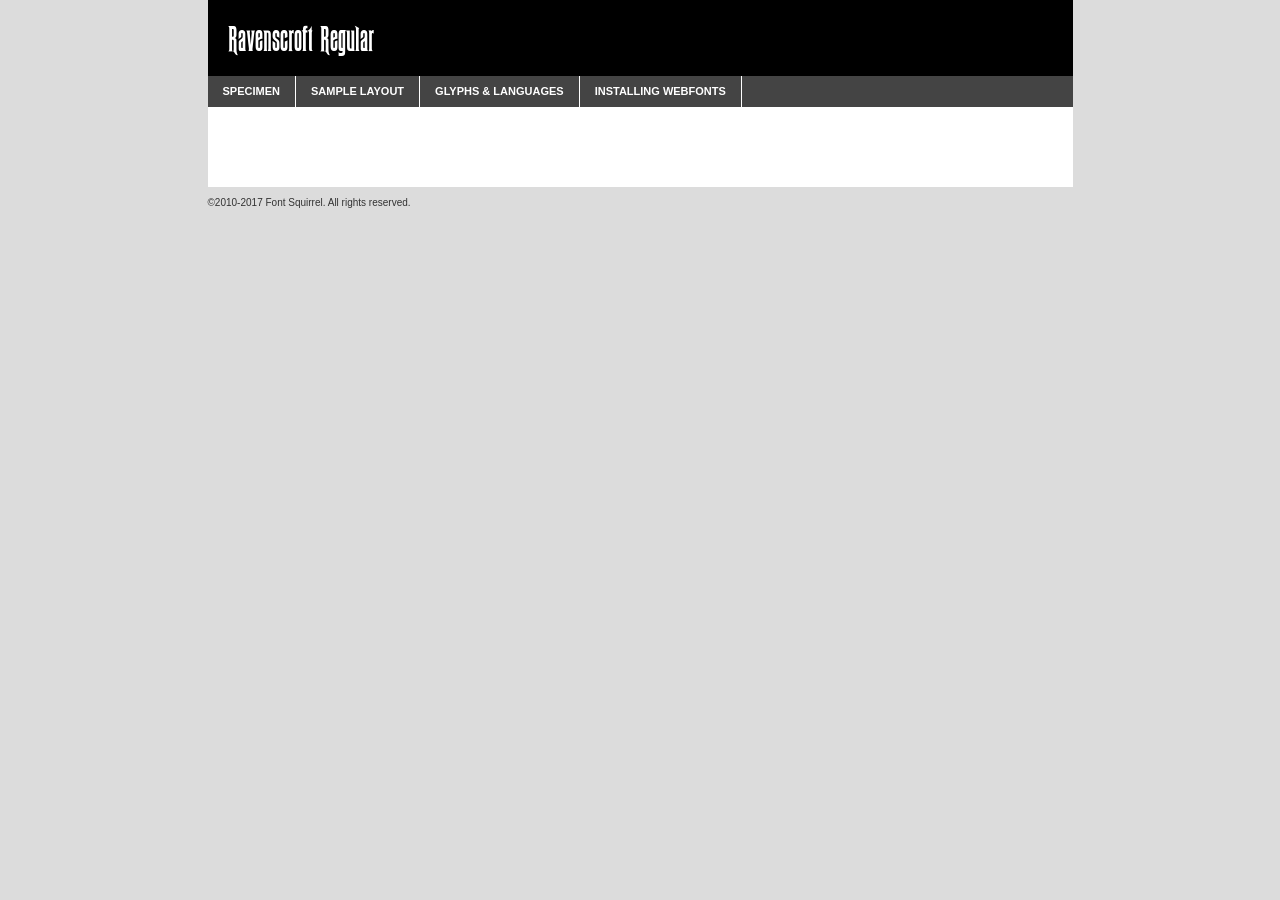
<file: assets/css/fonts/ravenscroft-demo.html>
<!DOCTYPE html PUBLIC "-//W3C//DTD XHTML 1.0 Transitional//EN"
	"http://www.w3.org/TR/xhtml1/DTD/xhtml1-transitional.dtd">

<html xmlns="http://www.w3.org/1999/xhtml" xml:lang="en" lang="en">
<head>
	<meta http-equiv="Content-Type" content="text/html; charset=utf-8" />
	<script src="http://ajax.googleapis.com/ajax/libs/jquery/1.7.2/jquery.min.js" type="text/javascript" charset="utf-8"></script>
	<script type="text/javascript">
	(function($){$.fn.easyTabs=function(option){var param=jQuery.extend({fadeSpeed:"fast",defaultContent:1,activeClass:'active'},option);$(this).each(function(){var thisId="#"+this.id;if(param.defaultContent==''){param.defaultContent=1;}
	if(typeof param.defaultContent=="number")
	{var defaultTab=$(thisId+" .tabs li:eq("+(param.defaultContent-1)+") a").attr('href').substr(1);}else{var defaultTab=param.defaultContent;}
	$(thisId+" .tabs li a").each(function(){var tabToHide=$(this).attr('href').substr(1);$("#"+tabToHide).addClass('easytabs-tab-content');});hideAll();changeContent(defaultTab);function hideAll(){$(thisId+" .easytabs-tab-content").hide();}
	function changeContent(tabId){hideAll();$(thisId+" .tabs li").removeClass(param.activeClass);$(thisId+" .tabs li a[href=#"+tabId+"]").closest('li').addClass(param.activeClass);if(param.fadeSpeed!="none")
	{$(thisId+" #"+tabId).fadeIn(param.fadeSpeed);}else{$(thisId+" #"+tabId).show();}}
	$(thisId+" .tabs li").click(function(){var tabId=$(this).find('a').attr('href').substr(1);changeContent(tabId);return false;});});}})(jQuery);
	</script>
	<link rel="stylesheet" href="specimen_files/specimen_stylesheet.css" type="text/css" charset="utf-8" />
	<link rel="stylesheet" href="stylesheet.css" type="text/css" charset="utf-8" />

	<style type="text/css">
					body{
				font-family: 'ravenscroftregular';
							}
		</style>

	<title>Ravenscroft Regular Specimen</title>
	
	
	<script type="text/javascript" charset="utf-8">
		$(document).ready(function() {
			$('#container').easyTabs({defaultContent:1});
		});
	</script>
</head>

<body>
<div id="container">
	<div id="header">
		Ravenscroft Regular	</div>
	<ul class="tabs">
		<li><a href="#specimen">Specimen</a></li>
		<li><a href="#layout">Sample Layout</a></li>
				<li><a href="#glyphs">Glyphs &amp; Languages</a></li>
		<li><a href="#installing">Installing Webfonts</a></li>
		
	</ul>
	
	<div id="main_content">

		
			<div id="specimen">
		
				<div class="section">
					<div class="grid12 firstcol">
						<div class="huge">AaBb</div>
					</div>
				</div>
		
				<div class="section">
					<div class="glyph_range">A&#x200B;B&#x200b;C&#x200b;D&#x200b;E&#x200b;F&#x200b;G&#x200b;H&#x200b;I&#x200b;J&#x200b;K&#x200b;L&#x200b;M&#x200b;N&#x200b;O&#x200b;P&#x200b;Q&#x200b;R&#x200b;S&#x200b;T&#x200b;U&#x200b;V&#x200b;W&#x200b;X&#x200b;Y&#x200b;Z&#x200b;a&#x200b;b&#x200b;c&#x200b;d&#x200b;e&#x200b;f&#x200b;g&#x200b;h&#x200b;i&#x200b;j&#x200b;k&#x200b;l&#x200b;m&#x200b;n&#x200b;o&#x200b;p&#x200b;q&#x200b;r&#x200b;s&#x200b;t&#x200b;u&#x200b;v&#x200b;w&#x200b;x&#x200b;y&#x200b;z&#x200b;1&#x200b;2&#x200b;3&#x200b;4&#x200b;5&#x200b;6&#x200b;7&#x200b;8&#x200b;9&#x200b;0&#x200b;&amp;&#x200b;.&#x200b;,&#x200b;?&#x200b;!&#x200b;&#64;&#x200b;(&#x200b;)&#x200b;#&#x200b;$&#x200b;%&#x200b;*&#x200b;+&#x200b;-&#x200b;=&#x200b;:&#x200b;;</div>
				</div>
				<div class="section">
					<div class="grid12 firstcol">
						<table class="sample_table">
							<tr><td>10</td><td class="size10">abcdefghijklmnopqrstuvwxyzABCDEFGHIJKLMNOPQRSTUVWXYZ0123456789abcdefghijklmnopqrstuvwxyzABCDEFGHIJKLMNOPQRSTUVWXYZ0123456789abcdefghijklmnopqrstuvwxyzABCDEFGHIJKLMNOPQRSTUVWXYZ</td></tr>
							<tr><td>11</td><td class="size11">abcdefghijklmnopqrstuvwxyzABCDEFGHIJKLMNOPQRSTUVWXYZ0123456789abcdefghijklmnopqrstuvwxyzABCDEFGHIJKLMNOPQRSTUVWXYZ0123456789abcdefghijklmnopqrstuvwxyzABCDEFGHIJKLMNOPQRSTUVWXYZ</td></tr>
							<tr><td>12</td><td class="size12">abcdefghijklmnopqrstuvwxyzABCDEFGHIJKLMNOPQRSTUVWXYZ0123456789abcdefghijklmnopqrstuvwxyzABCDEFGHIJKLMNOPQRSTUVWXYZ0123456789abcdefghijklmnopqrstuvwxyzABCDEFGHIJKLMNOPQRSTUVWXYZ</td></tr>
							<tr><td>13</td><td class="size13">abcdefghijklmnopqrstuvwxyzABCDEFGHIJKLMNOPQRSTUVWXYZ0123456789abcdefghijklmnopqrstuvwxyzABCDEFGHIJKLMNOPQRSTUVWXYZ0123456789abcdefghijklmnopqrstuvwxyzABCDEFGHIJKLMNOPQRSTUVWXYZ</td></tr>
							<tr><td>14</td><td class="size14">abcdefghijklmnopqrstuvwxyzABCDEFGHIJKLMNOPQRSTUVWXYZ0123456789abcdefghijklmnopqrstuvwxyzABCDEFGHIJKLMNOPQRSTUVWXYZ0123456789abcdefghijklmnopqrstuvwxyzABCDEFGHIJKLMNOPQRSTUVWXYZ</td></tr>
							<tr><td>16</td><td class="size16">abcdefghijklmnopqrstuvwxyzABCDEFGHIJKLMNOPQRSTUVWXYZ0123456789abcdefghijklmnopqrstuvwxyzABCDEFGHIJKLMNOPQRSTUVWXYZ</td></tr>
							<tr><td>18</td><td class="size18">abcdefghijklmnopqrstuvwxyzABCDEFGHIJKLMNOPQRSTUVWXYZ0123456789abcdefghijklmnopqrstuvwxyzABCDEFGHIJKLMNOPQRSTUVWXYZ</td></tr>
							<tr><td>20</td><td class="size20">abcdefghijklmnopqrstuvwxyzABCDEFGHIJKLMNOPQRSTUVWXYZ0123456789abcdefghijklmnopqrstuvwxyzABCDEFGHIJKLMNOPQRSTUVWXYZ</td></tr>
							<tr><td>24</td><td class="size24">abcdefghijklmnopqrstuvwxyzABCDEFGHIJKLMNOPQRSTUVWXYZ0123456789abcdefghijklmnopqrstuvwxyzABCDEFGHIJKLMNOPQRSTUVWXYZ</td></tr>
							<tr><td>30</td><td class="size30">abcdefghijklmnopqrstuvwxyzABCDEFGHIJKLMNOPQRSTUVWXYZ0123456789abcdefghijklmnopqrstuvwxyzABCDEFGHIJKLMNOPQRSTUVWXYZ</td></tr>
							<tr><td>36</td><td class="size36">abcdefghijklmnopqrstuvwxyzABCDEFGHIJKLMNOPQRSTUVWXYZ0123456789abcdefghijklmnopqrstuvwxyzABCDEFGHIJKLMNOPQRSTUVWXYZ</td></tr>
							<tr><td>48</td><td class="size48">abcdefghijklmnopqrstuvwxyzABCDEFGHIJKLMNOPQRSTUVWXYZ0123456789abcdefghijklmnopqrstuvwxyzABCDEFGHIJKLMNOPQRSTUVWXYZ</td></tr>
							<tr><td>60</td><td class="size60">abcdefghijklmnopqrstuvwxyzABCDEFGHIJKLMNOPQRSTUVWXYZ0123456789abcdefghijklmnopqrstuvwxyzABCDEFGHIJKLMNOPQRSTUVWXYZ</td></tr>
							<tr><td>72</td><td class="size72">abcdefghijklmnopqrstuvwxyzABCDEFGHIJKLMNOPQRSTUVWXYZ0123456789abcdefghijklmnopqrstuvwxyzABCDEFGHIJKLMNOPQRSTUVWXYZ</td></tr>
							<tr><td>90</td><td class="size90">abcdefghijklmnopqrstuvwxyzABCDEFGHIJKLMNOPQRSTUVWXYZ0123456789abcdefghijklmnopqrstuvwxyzABCDEFGHIJKLMNOPQRSTUVWXYZ</td></tr>
						</table>
				
					</div>
			
				</div>
		
		
		
								<div class="section" id="bodycomparison">


										<div id="xheight">
				<div class="fontbody">&#x25FC;&#x25FC;&#x25FC;&#x25FC;&#x25FC;&#x25FC;&#x25FC;&#x25FC;&#x25FC;&#x25FC;&#x25FC;&#x25FC;&#x25FC;&#x25FC;&#x25FC;&#x25FC;&#x25FC;&#x25FC;&#x25FC;&#x25FC;&#x25FC;&#x25FC;&#x25FC;&#x25FC;&#x25FC;&#x25FC;&#x25FC;&#x25FC;&#x25FC;&#x25FC;&#x25FC;&#x25FC;&#x25FC;&#x25FC;&#x25FC;&#x25FC;&#x25FC;&#x25FC;&#x25FC;&#x25FC;&#x25FC;&#x25FC;&#x25FC;&#x25FC;&#x25FC;&#x25FC;&#x25FC;&#x25FC;&#x25FC;&#x25FC;&#x25FC;&#x25FC;&#x25FC;&#x25FC;&#x25FC;&#x25FC;&#x25FC;&#x25FC;&#x25FC;&#x25FC;&#x25FC;&#x25FC;&#x25FC;&#x25FC;&#x25FC;&#x25FC;&#x25FC;&#x25FC;&#x25FC;&#x25FC;&#x25FC;&#x25FC;&#x25FC;&#x25FC;&#x25FC;&#x25FC;&#x25FC;&#x25FC;&#x25FC;&#x25FC;&#x25FC;&#x25FC;&#x25FC;&#x25FC;&#x25FC;&#x25FC;&#x25FC;&#x25FC;&#x25FC;&#x25FC;&#x25FC;&#x25FC;&#x25FC;&#x25FC;&#x25FC;&#x25FC;&#x25FC;&#x25FC;&#x25FC;body</div><div class="arialbody">body</div><div class="verdanabody">body</div><div class="georgiabody">body</div></div>
										<div class="fontbody" style="z-index:1">
											body<span>Ravenscroft Regular</span>
										</div>
										<div class="arialbody" style="z-index:1">
											body<span>Arial</span>
										</div>
										<div class="verdanabody" style="z-index:1">
											body<span>Verdana</span>
										</div>
										<div class="georgiabody" style="z-index:1">
											body<span>Georgia</span>
										</div>



								</div>
		
		
				<div class="section psample psample_row1" id="">
					
					<div class="grid2 firstcol">
						<p class="size10"><span>10.</span>Aenean lacinia bibendum nulla sed consectetur. Fusce dapibus, tellus ac cursus commodo, tortor mauris condimentum nibh, ut fermentum massa justo sit amet risus. Nullam id dolor id nibh ultricies vehicula ut id elit. Cum sociis natoque penatibus et magnis dis parturient montes, nascetur ridiculus mus. Nulla vitae elit libero, a pharetra augue.</p>
			
					</div>
					<div class="grid3">
						<p class="size11"><span>11.</span>Aenean lacinia bibendum nulla sed consectetur. Fusce dapibus, tellus ac cursus commodo, tortor mauris condimentum nibh, ut fermentum massa justo sit amet risus. Nullam id dolor id nibh ultricies vehicula ut id elit. Cum sociis natoque penatibus et magnis dis parturient montes, nascetur ridiculus mus. Nulla vitae elit libero, a pharetra augue.</p>
			
					</div>
					<div class="grid3">
						<p class="size12"><span>12.</span>Aenean lacinia bibendum nulla sed consectetur. Fusce dapibus, tellus ac cursus commodo, tortor mauris condimentum nibh, ut fermentum massa justo sit amet risus. Nullam id dolor id nibh ultricies vehicula ut id elit. Cum sociis natoque penatibus et magnis dis parturient montes, nascetur ridiculus mus. Nulla vitae elit libero, a pharetra augue.</p>
			
					</div>
					<div class="grid4">
						<p class="size13"><span>13.</span>Aenean lacinia bibendum nulla sed consectetur. Fusce dapibus, tellus ac cursus commodo, tortor mauris condimentum nibh, ut fermentum massa justo sit amet risus. Nullam id dolor id nibh ultricies vehicula ut id elit. Cum sociis natoque penatibus et magnis dis parturient montes, nascetur ridiculus mus. Nulla vitae elit libero, a pharetra augue.</p>
			
					</div>
					<div class="white_blend"></div>
					
				</div>
				<div class="section psample psample_row2" id="">
					<div class="grid3 firstcol">
						<p class="size14"><span>14.</span>Aenean lacinia bibendum nulla sed consectetur. Fusce dapibus, tellus ac cursus commodo, tortor mauris condimentum nibh, ut fermentum massa justo sit amet risus. Nullam id dolor id nibh ultricies vehicula ut id elit. Cum sociis natoque penatibus et magnis dis parturient montes, nascetur ridiculus mus. Nulla vitae elit libero, a pharetra augue.</p>
			
					</div>
					<div class="grid4">
						<p class="size16"><span>16.</span>Aenean lacinia bibendum nulla sed consectetur. Fusce dapibus, tellus ac cursus commodo, tortor mauris condimentum nibh, ut fermentum massa justo sit amet risus. Nullam id dolor id nibh ultricies vehicula ut id elit. Cum sociis natoque penatibus et magnis dis parturient montes, nascetur ridiculus mus. Nulla vitae elit libero, a pharetra augue.</p>
			
					</div>
					<div class="grid5">
						<p class="size18"><span>18.</span>Aenean lacinia bibendum nulla sed consectetur. Fusce dapibus, tellus ac cursus commodo, tortor mauris condimentum nibh, ut fermentum massa justo sit amet risus. Nullam id dolor id nibh ultricies vehicula ut id elit. Cum sociis natoque penatibus et magnis dis parturient montes, nascetur ridiculus mus. Nulla vitae elit libero, a pharetra augue.</p>
			
					</div>

					<div class="white_blend"></div>

				</div>
				
				<div class="section psample psample_row3" id="">
					<div class="grid5 firstcol">
						<p class="size20"><span>20.</span>Aenean lacinia bibendum nulla sed consectetur. Fusce dapibus, tellus ac cursus commodo, tortor mauris condimentum nibh, ut fermentum massa justo sit amet risus. Nullam id dolor id nibh ultricies vehicula ut id elit. Cum sociis natoque penatibus et magnis dis parturient montes, nascetur ridiculus mus. Nulla vitae elit libero, a pharetra augue.</p>
					</div>
					<div class="grid7">
						<p class="size24"><span>24.</span>Aenean lacinia bibendum nulla sed consectetur. Fusce dapibus, tellus ac cursus commodo, tortor mauris condimentum nibh, ut fermentum massa justo sit amet risus. Nullam id dolor id nibh ultricies vehicula ut id elit. Cum sociis natoque penatibus et magnis dis parturient montes, nascetur ridiculus mus. Nulla vitae elit libero, a pharetra augue.</p>
					</div>
					
					<div class="white_blend"></div>
					
				</div>
				
				<div class="section psample psample_row4" id="">
					<div class="grid12 firstcol">
						<p class="size30"><span>30.</span>Aenean lacinia bibendum nulla sed consectetur. Fusce dapibus, tellus ac cursus commodo, tortor mauris condimentum nibh, ut fermentum massa justo sit amet risus. Nullam id dolor id nibh ultricies vehicula ut id elit. Cum sociis natoque penatibus et magnis dis parturient montes, nascetur ridiculus mus. Nulla vitae elit libero, a pharetra augue.</p>
					</div>
					<div class="white_blend"></div>
					
				</div>
				
				
				
				<div class="section psample psample_row1 fullreverse">
					<div class="grid2 firstcol">
						<p class="size10"><span>10.</span>Aenean lacinia bibendum nulla sed consectetur. Fusce dapibus, tellus ac cursus commodo, tortor mauris condimentum nibh, ut fermentum massa justo sit amet risus. Nullam id dolor id nibh ultricies vehicula ut id elit. Cum sociis natoque penatibus et magnis dis parturient montes, nascetur ridiculus mus. Nulla vitae elit libero, a pharetra augue.</p>
			
					</div>
					<div class="grid3">
						<p class="size11"><span>11.</span>Aenean lacinia bibendum nulla sed consectetur. Fusce dapibus, tellus ac cursus commodo, tortor mauris condimentum nibh, ut fermentum massa justo sit amet risus. Nullam id dolor id nibh ultricies vehicula ut id elit. Cum sociis natoque penatibus et magnis dis parturient montes, nascetur ridiculus mus. Nulla vitae elit libero, a pharetra augue.</p>
			
					</div>
					<div class="grid3">
						<p class="size12"><span>12.</span>Aenean lacinia bibendum nulla sed consectetur. Fusce dapibus, tellus ac cursus commodo, tortor mauris condimentum nibh, ut fermentum massa justo sit amet risus. Nullam id dolor id nibh ultricies vehicula ut id elit. Cum sociis natoque penatibus et magnis dis parturient montes, nascetur ridiculus mus. Nulla vitae elit libero, a pharetra augue.</p>
			
					</div>
					<div class="grid4">
						<p class="size13"><span>13.</span>Aenean lacinia bibendum nulla sed consectetur. Fusce dapibus, tellus ac cursus commodo, tortor mauris condimentum nibh, ut fermentum massa justo sit amet risus. Nullam id dolor id nibh ultricies vehicula ut id elit. Cum sociis natoque penatibus et magnis dis parturient montes, nascetur ridiculus mus. Nulla vitae elit libero, a pharetra augue.</p>
			
					</div>
					<div class="black_blend"></div>
					
				</div>
				
				<div class="section psample psample_row2 fullreverse">
					<div class="grid3 firstcol">
						<p class="size14"><span>14.</span>Aenean lacinia bibendum nulla sed consectetur. Fusce dapibus, tellus ac cursus commodo, tortor mauris condimentum nibh, ut fermentum massa justo sit amet risus. Nullam id dolor id nibh ultricies vehicula ut id elit. Cum sociis natoque penatibus et magnis dis parturient montes, nascetur ridiculus mus. Nulla vitae elit libero, a pharetra augue.</p>
			
					</div>
					<div class="grid4">
						<p class="size16"><span>16.</span>Aenean lacinia bibendum nulla sed consectetur. Fusce dapibus, tellus ac cursus commodo, tortor mauris condimentum nibh, ut fermentum massa justo sit amet risus. Nullam id dolor id nibh ultricies vehicula ut id elit. Cum sociis natoque penatibus et magnis dis parturient montes, nascetur ridiculus mus. Nulla vitae elit libero, a pharetra augue.</p>
			
					</div>
					<div class="grid5">
						<p class="size18"><span>18.</span>Aenean lacinia bibendum nulla sed consectetur. Fusce dapibus, tellus ac cursus commodo, tortor mauris condimentum nibh, ut fermentum massa justo sit amet risus. Nullam id dolor id nibh ultricies vehicula ut id elit. Cum sociis natoque penatibus et magnis dis parturient montes, nascetur ridiculus mus. Nulla vitae elit libero, a pharetra augue.</p>
			
					</div>
					<div class="black_blend"></div>

				</div>
				
				<div class="section psample fullreverse psample_row3" id="">
					<div class="grid5 firstcol">
						<p class="size20"><span>20.</span>Aenean lacinia bibendum nulla sed consectetur. Fusce dapibus, tellus ac cursus commodo, tortor mauris condimentum nibh, ut fermentum massa justo sit amet risus. Nullam id dolor id nibh ultricies vehicula ut id elit. Cum sociis natoque penatibus et magnis dis parturient montes, nascetur ridiculus mus. Nulla vitae elit libero, a pharetra augue.</p>
					</div>
					<div class="grid7">
						<p class="size24"><span>24.</span>Aenean lacinia bibendum nulla sed consectetur. Fusce dapibus, tellus ac cursus commodo, tortor mauris condimentum nibh, ut fermentum massa justo sit amet risus. Nullam id dolor id nibh ultricies vehicula ut id elit. Cum sociis natoque penatibus et magnis dis parturient montes, nascetur ridiculus mus. Nulla vitae elit libero, a pharetra augue.</p>
					</div>
					
					<div class="black_blend"></div>
					
				</div>
				
				<div class="section psample fullreverse psample_row4" id="" style="border-bottom: 20px #000 solid;">
					<div class="grid12 firstcol">
						<p class="size30"><span>30.</span>Aenean lacinia bibendum nulla sed consectetur. Fusce dapibus, tellus ac cursus commodo, tortor mauris condimentum nibh, ut fermentum massa justo sit amet risus. Nullam id dolor id nibh ultricies vehicula ut id elit. Cum sociis natoque penatibus et magnis dis parturient montes, nascetur ridiculus mus. Nulla vitae elit libero, a pharetra augue.</p>
					</div>
					<div class="black_blend"></div>
					
				</div>
				
				
				
				
			</div>
			
			<div id="layout">
				
				<div class="section">
					
					<div class="grid12 firstcol">
						<h1>Lorem Ipsum Dolor</h1>
						<h2>Etiam porta sem malesuada magna mollis euismod</h2>
						
						<p class="byline">By <a href="#link">Aenean Lacinia</a></p>
					</div>
				</div>
				<div class="section">
					<div class="grid8 firstcol">
						<p class="large">Donec sed odio dui. Morbi leo risus, porta ac consectetur ac, vestibulum at eros. Fusce dapibus, tellus ac cursus commodo, tortor mauris condimentum nibh, ut fermentum massa justo sit amet risus. </p>

						
						<h3>Pellentesque ornare sem</h3>

						<p>Maecenas sed diam eget risus varius blandit sit amet non magna. Maecenas faucibus mollis interdum. Donec ullamcorper nulla non metus auctor fringilla. Nullam id dolor id nibh ultricies vehicula ut id elit. Nullam id dolor id nibh ultricies vehicula ut id elit. </p>

						<p>Aenean eu leo quam. Pellentesque ornare sem lacinia quam venenatis vestibulum. Lorem ipsum dolor sit amet, consectetur adipiscing elit. Cum sociis natoque penatibus et magnis dis parturient montes, nascetur ridiculus mus. </p>

						<p>Nulla vitae elit libero, a pharetra augue. Praesent commodo cursus magna, vel scelerisque nisl consectetur et. Aenean lacinia bibendum nulla sed consectetur. </p>

						<p>Nullam quis risus eget urna mollis ornare vel eu leo. Nullam quis risus eget urna mollis ornare vel eu leo. Maecenas sed diam eget risus varius blandit sit amet non magna. Donec ullamcorper nulla non metus auctor fringilla. </p>

						<h3>Cras mattis consectetur</h3>

						<p>Aenean eu leo quam. Pellentesque ornare sem lacinia quam venenatis vestibulum. Aenean lacinia bibendum nulla sed consectetur. Integer posuere erat a ante venenatis dapibus posuere velit aliquet. Cras mattis consectetur purus sit amet fermentum. </p>

						<p>Nullam id dolor id nibh ultricies vehicula ut id elit. Nullam quis risus eget urna mollis ornare vel eu leo. Cras mattis consectetur purus sit amet fermentum.</p>
					</div>
					
					<div class="grid4 sidebar">
						
						<div class="box reverse">
							<p class="last">Nullam quis risus eget urna mollis ornare vel eu leo. Donec ullamcorper nulla non metus auctor fringilla. Cras mattis consectetur purus sit amet fermentum. Sed posuere consectetur est at lobortis. Lorem ipsum dolor sit amet, consectetur adipiscing elit. </p>
						</div>
						
						<p class="caption">Maecenas sed diam eget risus varius.</p>

						<p>Vestibulum id ligula porta felis euismod semper. Integer posuere erat a ante venenatis dapibus posuere velit aliquet. Vestibulum id ligula porta felis euismod semper. Sed posuere consectetur est at lobortis. Maecenas sed diam eget risus varius blandit sit amet non magna. Fusce dapibus, tellus ac cursus commodo, tortor mauris condimentum nibh, ut fermentum massa justo sit amet risus. </p>

					

						<p>Duis mollis, est non commodo luctus, nisi erat porttitor ligula, eget lacinia odio sem nec elit. Aenean lacinia bibendum nulla sed consectetur. Vivamus sagittis lacus vel augue laoreet rutrum faucibus dolor auctor. Aenean lacinia bibendum nulla sed consectetur. Nullam quis risus eget urna mollis ornare vel eu leo. </p>

						<p>Praesent commodo cursus magna, vel scelerisque nisl consectetur et. Donec ullamcorper nulla non metus auctor fringilla. Maecenas faucibus mollis interdum. Fusce dapibus, tellus ac cursus commodo, tortor mauris condimentum nibh, ut fermentum massa justo sit amet risus. </p>

					</div>
				</div>
				
			</div>


			



		<div id="glyphs">
			<div class="section">
				<div class="grid12 firstcol">
			
				<h1>Language Support</h1>
				<p>The subset of Ravenscroft Regular in this kit supports the following languages:<br />
			
					Albanian, Basque, Breton, Chamorro, Danish, Dutch, English, Finnish, French, Frisian, Galician, Italian, Malagasy, Norwegian, Portuguese, Spanish, Swedish, Alsatian, Aragonese, Arapaho, Arrernte, Asturian, Aymara, Bislama, Cebuano, Corsican, Fijian, French_creole, Genoese, Gilbertese, Greenlandic, Haitian_creole, Hiligaynon, Hmong, Hopi, Ibanag, Iloko_ilokano, Indonesian, Interglossa_glosa, Interlingua, Irish_gaelic, Jerriais, Lojban, Lombard, Luxembourgeois, Manx, Mohawk, Norfolk_pitcairnese, Occitan, Oromo, Pangasinan, Papiamento, Piedmontese, Potawatomi, Rhaeto-romance, Romansh, Rotokas, Sami_lule, Samoan, Sardinian, Scots_gaelic, Seychelles_creole, Shona, Sicilian, Somali, Southern_ndebele, Swahili, Swati_swazi, Tagalog_filipino_pilipino, Tetum, Tok_pisin, Uyghur_latinized, Volapuk, Walloon, Warlpiri, Xhosa, Yapese, Zulu, Latinbasic, Ubasic, Demo				</p>
				<h1>Glyph Chart</h1>
				<p>The subset of Ravenscroft Regular in this kit includes all the glyphs listed below. Unicode entities are included above each glyph to help you insert individual characters into your layout.</p>
				<div id="glyph_chart">
			
																				 <div><p>&amp;#13;</p>&#13;</div>
																				 <div><p>&amp;#32;</p>&#32;</div>
																				 <div><p>&amp;#33;</p>&#33;</div>
																				 <div><p>&amp;#34;</p>&#34;</div>
																				 <div><p>&amp;#35;</p>&#35;</div>
																				 <div><p>&amp;#36;</p>&#36;</div>
																				 <div><p>&amp;#37;</p>&#37;</div>
																				 <div><p>&amp;#38;</p>&#38;</div>
																				 <div><p>&amp;#39;</p>&#39;</div>
																				 <div><p>&amp;#40;</p>&#40;</div>
																				 <div><p>&amp;#41;</p>&#41;</div>
																				 <div><p>&amp;#42;</p>&#42;</div>
																				 <div><p>&amp;#43;</p>&#43;</div>
																				 <div><p>&amp;#44;</p>&#44;</div>
																				 <div><p>&amp;#45;</p>&#45;</div>
																				 <div><p>&amp;#46;</p>&#46;</div>
																				 <div><p>&amp;#47;</p>&#47;</div>
																				 <div><p>&amp;#48;</p>&#48;</div>
																				 <div><p>&amp;#49;</p>&#49;</div>
																				 <div><p>&amp;#50;</p>&#50;</div>
																				 <div><p>&amp;#51;</p>&#51;</div>
																				 <div><p>&amp;#52;</p>&#52;</div>
																				 <div><p>&amp;#53;</p>&#53;</div>
																				 <div><p>&amp;#54;</p>&#54;</div>
																				 <div><p>&amp;#55;</p>&#55;</div>
																				 <div><p>&amp;#56;</p>&#56;</div>
																				 <div><p>&amp;#57;</p>&#57;</div>
																				 <div><p>&amp;#58;</p>&#58;</div>
																				 <div><p>&amp;#59;</p>&#59;</div>
																				 <div><p>&amp;#60;</p>&#60;</div>
																				 <div><p>&amp;#61;</p>&#61;</div>
																				 <div><p>&amp;#62;</p>&#62;</div>
																				 <div><p>&amp;#63;</p>&#63;</div>
																				 <div><p>&amp;#64;</p>&#64;</div>
																				 <div><p>&amp;#65;</p>&#65;</div>
																				 <div><p>&amp;#66;</p>&#66;</div>
																				 <div><p>&amp;#67;</p>&#67;</div>
																				 <div><p>&amp;#68;</p>&#68;</div>
																				 <div><p>&amp;#69;</p>&#69;</div>
																				 <div><p>&amp;#70;</p>&#70;</div>
																				 <div><p>&amp;#71;</p>&#71;</div>
																				 <div><p>&amp;#72;</p>&#72;</div>
																				 <div><p>&amp;#73;</p>&#73;</div>
																				 <div><p>&amp;#74;</p>&#74;</div>
																				 <div><p>&amp;#75;</p>&#75;</div>
																				 <div><p>&amp;#76;</p>&#76;</div>
																				 <div><p>&amp;#77;</p>&#77;</div>
																				 <div><p>&amp;#78;</p>&#78;</div>
																				 <div><p>&amp;#79;</p>&#79;</div>
																				 <div><p>&amp;#80;</p>&#80;</div>
																				 <div><p>&amp;#81;</p>&#81;</div>
																				 <div><p>&amp;#82;</p>&#82;</div>
																				 <div><p>&amp;#83;</p>&#83;</div>
																				 <div><p>&amp;#84;</p>&#84;</div>
																				 <div><p>&amp;#85;</p>&#85;</div>
																				 <div><p>&amp;#86;</p>&#86;</div>
																				 <div><p>&amp;#87;</p>&#87;</div>
																				 <div><p>&amp;#88;</p>&#88;</div>
																				 <div><p>&amp;#89;</p>&#89;</div>
																				 <div><p>&amp;#90;</p>&#90;</div>
																				 <div><p>&amp;#91;</p>&#91;</div>
																				 <div><p>&amp;#92;</p>&#92;</div>
																				 <div><p>&amp;#93;</p>&#93;</div>
																				 <div><p>&amp;#94;</p>&#94;</div>
																				 <div><p>&amp;#95;</p>&#95;</div>
																				 <div><p>&amp;#96;</p>&#96;</div>
																				 <div><p>&amp;#97;</p>&#97;</div>
																				 <div><p>&amp;#98;</p>&#98;</div>
																				 <div><p>&amp;#99;</p>&#99;</div>
																				 <div><p>&amp;#100;</p>&#100;</div>
																				 <div><p>&amp;#101;</p>&#101;</div>
																				 <div><p>&amp;#102;</p>&#102;</div>
																				 <div><p>&amp;#103;</p>&#103;</div>
																				 <div><p>&amp;#104;</p>&#104;</div>
																				 <div><p>&amp;#105;</p>&#105;</div>
																				 <div><p>&amp;#106;</p>&#106;</div>
																				 <div><p>&amp;#107;</p>&#107;</div>
																				 <div><p>&amp;#108;</p>&#108;</div>
																				 <div><p>&amp;#109;</p>&#109;</div>
																				 <div><p>&amp;#110;</p>&#110;</div>
																				 <div><p>&amp;#111;</p>&#111;</div>
																				 <div><p>&amp;#112;</p>&#112;</div>
																				 <div><p>&amp;#113;</p>&#113;</div>
																				 <div><p>&amp;#114;</p>&#114;</div>
																				 <div><p>&amp;#115;</p>&#115;</div>
																				 <div><p>&amp;#116;</p>&#116;</div>
																				 <div><p>&amp;#117;</p>&#117;</div>
																				 <div><p>&amp;#118;</p>&#118;</div>
																				 <div><p>&amp;#119;</p>&#119;</div>
																				 <div><p>&amp;#120;</p>&#120;</div>
																				 <div><p>&amp;#121;</p>&#121;</div>
																				 <div><p>&amp;#122;</p>&#122;</div>
																				 <div><p>&amp;#123;</p>&#123;</div>
																				 <div><p>&amp;#124;</p>&#124;</div>
																				 <div><p>&amp;#125;</p>&#125;</div>
																				 <div><p>&amp;#126;</p>&#126;</div>
																				 <div><p>&amp;#160;</p>&#160;</div>
																				 <div><p>&amp;#161;</p>&#161;</div>
																				 <div><p>&amp;#162;</p>&#162;</div>
																				 <div><p>&amp;#163;</p>&#163;</div>
																				 <div><p>&amp;#164;</p>&#164;</div>
																				 <div><p>&amp;#165;</p>&#165;</div>
																				 <div><p>&amp;#166;</p>&#166;</div>
																				 <div><p>&amp;#167;</p>&#167;</div>
																				 <div><p>&amp;#168;</p>&#168;</div>
																				 <div><p>&amp;#169;</p>&#169;</div>
																				 <div><p>&amp;#170;</p>&#170;</div>
																				 <div><p>&amp;#171;</p>&#171;</div>
																				 <div><p>&amp;#172;</p>&#172;</div>
																				 <div><p>&amp;#173;</p>&#173;</div>
																				 <div><p>&amp;#174;</p>&#174;</div>
																				 <div><p>&amp;#175;</p>&#175;</div>
																				 <div><p>&amp;#176;</p>&#176;</div>
																				 <div><p>&amp;#177;</p>&#177;</div>
																				 <div><p>&amp;#178;</p>&#178;</div>
																				 <div><p>&amp;#179;</p>&#179;</div>
																				 <div><p>&amp;#180;</p>&#180;</div>
																				 <div><p>&amp;#181;</p>&#181;</div>
																				 <div><p>&amp;#182;</p>&#182;</div>
																				 <div><p>&amp;#183;</p>&#183;</div>
																				 <div><p>&amp;#184;</p>&#184;</div>
																				 <div><p>&amp;#185;</p>&#185;</div>
																				 <div><p>&amp;#186;</p>&#186;</div>
																				 <div><p>&amp;#187;</p>&#187;</div>
																				 <div><p>&amp;#188;</p>&#188;</div>
																				 <div><p>&amp;#189;</p>&#189;</div>
																				 <div><p>&amp;#190;</p>&#190;</div>
																				 <div><p>&amp;#191;</p>&#191;</div>
																				 <div><p>&amp;#192;</p>&#192;</div>
																				 <div><p>&amp;#193;</p>&#193;</div>
																				 <div><p>&amp;#194;</p>&#194;</div>
																				 <div><p>&amp;#195;</p>&#195;</div>
																				 <div><p>&amp;#196;</p>&#196;</div>
																				 <div><p>&amp;#197;</p>&#197;</div>
																				 <div><p>&amp;#198;</p>&#198;</div>
																				 <div><p>&amp;#199;</p>&#199;</div>
																				 <div><p>&amp;#200;</p>&#200;</div>
																				 <div><p>&amp;#201;</p>&#201;</div>
																				 <div><p>&amp;#202;</p>&#202;</div>
																				 <div><p>&amp;#203;</p>&#203;</div>
																				 <div><p>&amp;#204;</p>&#204;</div>
																				 <div><p>&amp;#205;</p>&#205;</div>
																				 <div><p>&amp;#206;</p>&#206;</div>
																				 <div><p>&amp;#207;</p>&#207;</div>
																				 <div><p>&amp;#209;</p>&#209;</div>
																				 <div><p>&amp;#210;</p>&#210;</div>
																				 <div><p>&amp;#211;</p>&#211;</div>
																				 <div><p>&amp;#212;</p>&#212;</div>
																				 <div><p>&amp;#213;</p>&#213;</div>
																				 <div><p>&amp;#214;</p>&#214;</div>
																				 <div><p>&amp;#216;</p>&#216;</div>
																				 <div><p>&amp;#217;</p>&#217;</div>
																				 <div><p>&amp;#218;</p>&#218;</div>
																				 <div><p>&amp;#219;</p>&#219;</div>
																				 <div><p>&amp;#220;</p>&#220;</div>
																				 <div><p>&amp;#221;</p>&#221;</div>
																				 <div><p>&amp;#224;</p>&#224;</div>
																				 <div><p>&amp;#225;</p>&#225;</div>
																				 <div><p>&amp;#226;</p>&#226;</div>
																				 <div><p>&amp;#227;</p>&#227;</div>
																				 <div><p>&amp;#228;</p>&#228;</div>
																				 <div><p>&amp;#229;</p>&#229;</div>
																				 <div><p>&amp;#230;</p>&#230;</div>
																				 <div><p>&amp;#231;</p>&#231;</div>
																				 <div><p>&amp;#232;</p>&#232;</div>
																				 <div><p>&amp;#233;</p>&#233;</div>
																				 <div><p>&amp;#234;</p>&#234;</div>
																				 <div><p>&amp;#235;</p>&#235;</div>
																				 <div><p>&amp;#236;</p>&#236;</div>
																				 <div><p>&amp;#237;</p>&#237;</div>
																				 <div><p>&amp;#238;</p>&#238;</div>
																				 <div><p>&amp;#239;</p>&#239;</div>
																				 <div><p>&amp;#241;</p>&#241;</div>
																				 <div><p>&amp;#242;</p>&#242;</div>
																				 <div><p>&amp;#243;</p>&#243;</div>
																				 <div><p>&amp;#244;</p>&#244;</div>
																				 <div><p>&amp;#245;</p>&#245;</div>
																				 <div><p>&amp;#246;</p>&#246;</div>
																				 <div><p>&amp;#248;</p>&#248;</div>
																				 <div><p>&amp;#249;</p>&#249;</div>
																				 <div><p>&amp;#250;</p>&#250;</div>
																				 <div><p>&amp;#251;</p>&#251;</div>
																				 <div><p>&amp;#252;</p>&#252;</div>
																				 <div><p>&amp;#253;</p>&#253;</div>
																				 <div><p>&amp;#255;</p>&#255;</div>
																				 <div><p>&amp;#338;</p>&#338;</div>
																				 <div><p>&amp;#339;</p>&#339;</div>
																				 <div><p>&amp;#376;</p>&#376;</div>
																				 <div><p>&amp;#710;</p>&#710;</div>
																				 <div><p>&amp;#732;</p>&#732;</div>
																				 <div><p>&amp;#8192;</p>&#8192;</div>
																				 <div><p>&amp;#8193;</p>&#8193;</div>
																				 <div><p>&amp;#8194;</p>&#8194;</div>
																				 <div><p>&amp;#8195;</p>&#8195;</div>
																				 <div><p>&amp;#8196;</p>&#8196;</div>
																				 <div><p>&amp;#8197;</p>&#8197;</div>
																				 <div><p>&amp;#8198;</p>&#8198;</div>
																				 <div><p>&amp;#8199;</p>&#8199;</div>
																				 <div><p>&amp;#8200;</p>&#8200;</div>
																				 <div><p>&amp;#8201;</p>&#8201;</div>
																				 <div><p>&amp;#8202;</p>&#8202;</div>
																				 <div><p>&amp;#8208;</p>&#8208;</div>
																				 <div><p>&amp;#8209;</p>&#8209;</div>
																				 <div><p>&amp;#8210;</p>&#8210;</div>
																				 <div><p>&amp;#8211;</p>&#8211;</div>
																				 <div><p>&amp;#8212;</p>&#8212;</div>
																				 <div><p>&amp;#8216;</p>&#8216;</div>
																				 <div><p>&amp;#8217;</p>&#8217;</div>
																				 <div><p>&amp;#8218;</p>&#8218;</div>
																				 <div><p>&amp;#8220;</p>&#8220;</div>
																				 <div><p>&amp;#8221;</p>&#8221;</div>
																				 <div><p>&amp;#8222;</p>&#8222;</div>
																				 <div><p>&amp;#8226;</p>&#8226;</div>
																				 <div><p>&amp;#8230;</p>&#8230;</div>
																				 <div><p>&amp;#8239;</p>&#8239;</div>
																				 <div><p>&amp;#8249;</p>&#8249;</div>
																				 <div><p>&amp;#8250;</p>&#8250;</div>
																				 <div><p>&amp;#8287;</p>&#8287;</div>
																				 <div><p>&amp;#8482;</p>&#8482;</div>
																				 <div><p>&amp;#9724;</p>&#9724;</div>
																																						</div>	
				</div>
		
		
			</div>
		</div>
		
		
		<div id="specs">
			
		</div>
	
		<div id="installing">
			<div class="section">
				<div class="grid7 firstcol">
					<h1>Installing Webfonts</h1>
					
					<p>Webfonts are supported by all major browser platforms but not all in the same way. There are currently four different font formats that must be included in order to target all browsers. This includes TTF, WOFF, EOT and SVG.</p>
					
					<h2>1. Upload your webfonts</h2>
					<p>You must upload your webfont kit to your website. They should be in or near the same directory as your CSS files.</p>
					
					<h2>2. Include the webfont stylesheet</h2>
					<p>A special CSS @font-face declaration helps the various browsers select the appropriate font it needs without causing you a bunch of headaches. Learn more about this syntax by reading the <a href="https://www.fontspring.com/blog/further-hardening-of-the-bulletproof-syntax">Fontspring blog post</a> about it. The code for it is as follows:</p>


<code>
@font-face{ 
	font-family: 'MyWebFont';
	src: url('WebFont.eot');
	src: url('WebFont.eot?#iefix') format('embedded-opentype'),
	     url('WebFont.woff') format('woff'),
	     url('WebFont.ttf') format('truetype'),
	     url('WebFont.svg#webfont') format('svg');
}
</code>

	<p>We've already gone ahead and generated the code for you. All you have to do is link to the stylesheet in your HTML, like this:</p>
	<code>&lt;link rel=&quot;stylesheet&quot; href=&quot;stylesheet.css&quot; type=&quot;text/css&quot; charset=&quot;utf-8&quot; /&gt;</code>

					<h2>3. Modify your own stylesheet</h2>
					<p>To take advantage of your new fonts, you must tell your stylesheet to use them. Look at the original @font-face declaration above and find the property called "font-family." The name linked there will be what you use to reference the font. Prepend that webfont name to the font stack in the "font-family" property, inside the selector you want to change. For example:</p>
<code>p { font-family: 'WebFont', Arial, sans-serif; }</code>

<h2>4. Test</h2>
<p>Getting webfonts to work cross-browser <em>can</em> be tricky. Use the information in the sidebar to help you if you find that fonts aren't loading in a particular browser.</p>
				</div>
				
				<div class="grid5 sidebar">
					<div class="box">
						<h2>Troubleshooting<br />Font-Face Problems</h2>
						<p>Having trouble getting your webfonts to load in your new website? Here are some tips to sort out what might be the problem.</p>

						<h3>Fonts not showing in any browser</h3>

						<p>This sounds like you need to work on the plumbing. You either did not upload the fonts to the correct directory, or you did not link the fonts properly in the CSS. If you've confirmed that all this is correct and you still have a problem, take a look at your .htaccess file and see if requests are getting intercepted.</p>

						<h3>Fonts not loading in iPhone or iPad</h3>

						<p>The most common problem here is that you are serving the fonts from an IIS server. IIS refuses to serve files that have unknown MIME types. If that is the case, you must set the MIME type for SVG to "image/svg+xml" in the server settings. Follow these instructions from Microsoft if you need help.</p>

						<h3>Fonts not loading in Firefox</h3>

						<p>The primary reason for this failure? You are still using a version Firefox older than 3.5. So upgrade already! If that isn't it, then you are very likely serving fonts from a different domain. Firefox requires that all font assets be served from the same domain. Lastly it is possible that you need to add WOFF to your list of MIME types (if you are serving via IIS.)</p>

						<h3>Fonts not loading in IE</h3>

						<p>Are you looking at Internet Explorer on an actual Windows machine or are you cheating by using a service like Adobe BrowserLab? Many of these screenshot services do not render @font-face for IE. Best to test it on a real machine.</p>

						<h3>Fonts not loading in IE9</h3>

						<p>IE9, like Firefox, requires that fonts be served from the same domain as the website. Make sure that is the case.</p>
					</div>
				</div>
			</div>
			
		</div>
	
	</div>
	<div id="footer">
		<p>&copy;2010-2017 Font Squirrel. All rights reserved.</p>
	</div>
</div>
</body>
</html>
</file>
<file: assets/css/fonts/specimen_files/specimen_stylesheet.css>
@import url('grid_12-825-55-15.css');

/*  
	CSS Reset by Eric Meyer - Released under Public Domain
    http://meyerweb.com/eric/tools/css/reset/
*/
html, body, div, span, applet, object, iframe,
h1, h2, h3, h4, h5, h6, p, blockquote, pre,
a, abbr, acronym, address, big, cite, code,
del, dfn, em, font, img, ins, kbd, q, s, samp,
small, strike, strong, sub, sup, tt, var,
b, u, i, center, dl, dt, dd, ol, ul, li,
fieldset, form, label, legend, table, 
caption, tbody, tfoot, thead, tr, th, td 
                  {margin: 0;padding: 0;border: 0;outline: 0;
                  font-size: 100%;vertical-align: baseline;
                  background: transparent;}
body              {line-height: 1;}
ol, ul            {list-style: none;}
blockquote, q     {quotes: none;}
blockquote:before, blockquote:after,
q:before, q:after {content: '';	content: none;}
:focus            {outline: 0;}
ins               {text-decoration: none;}
del               {text-decoration: line-through;}
table             {border-collapse: collapse;border-spacing: 0;}




body {
	color: #000;
	background-color: #dcdcdc;
}

a {
	text-decoration: none;
	color: #1883ba;
}

h1{
	font-size: 32px;
	font-weight: normal;
	font-style: normal;
	margin-bottom: 18px;
}

h2{
	font-size: 18px;
}

#container {
	width: 865px;
	margin: 0px auto;
}


#header {
	padding: 20px;
	font-size: 36px;
	background-color: #000;
	color: #fff;
}

#header span {
	color: #666;
}
#main_content {
	background-color: #fff;
	padding: 60px 20px 20px;
}


#footer p {
	margin: 0;
	padding-top: 10px;
	padding-bottom: 50px;
	color: #333;
	font: 10px Arial, sans-serif;
}

.tabs {
	width: 100%;
	height: 31px;
	background-color: #444;
}
.tabs li {
	float:  left;
	margin: 0;
	overflow: hidden;
	background-color: #444;
}
.tabs li a {
	display: block;
	color: #fff;
	text-decoration: none;
	font: bold 11px/11px 'Arial';
	text-transform: uppercase;
	padding: 10px 15px;
	border-right: 1px solid #fff;
}

.tabs li a:hover {
		background-color: #00b3ff;

}

.tabs li.active a {
	color:  #000;
	background-color: #fff;
}



div.huge {
	
	font-size: 300px;
	line-height: 1em;
	padding: 0;
	letter-spacing: -.02em;
	overflow: hidden;
}
div.glyph_range {
	font-size: 72px;
	line-height: 1.1em;
}

.size10{ font-size: 10px; }
.size11{ font-size: 11px; }
.size12{ font-size: 12px; }
.size13{ font-size: 13px; }
.size14{ font-size: 14px; }
.size16{ font-size: 16px; }
.size18{ font-size: 18px; }
.size20{ font-size: 20px; }
.size24{ font-size: 24px; }
.size30{ font-size: 30px; }
.size36{ font-size: 36px; }
.size48{ font-size: 48px; }
.size60{ font-size: 60px; }
.size72{ font-size: 72px; }
.size90{ font-size: 90px; }


.psample_row1 {	height: 120px;}
.psample_row1 {	height: 120px;}
.psample_row2 {	height: 160px;}
.psample_row3 {	height: 160px;}
.psample_row4 {	height: 160px;}

.psample {
	overflow: hidden;
	position: relative;
}
.psample p {
	line-height: 1.3em;
	display: block;
	overflow: hidden;
	margin: 0;
}

.psample span {
	margin-right: .5em;
}

.white_blend {
	width: 100%;
	height: 61px;
	background-image: url([data-uri]);
	position: absolute;
	bottom: 0;
}
.black_blend {
	width: 100%;
	height: 61px;
	background-image: url([data-uri]);
	position: absolute;
	bottom: 0;
}
.fullreverse {
	background:  #000 !important;
	color:  #fff !important;
	margin-left: -20px;
	padding-left: 20px;
	margin-right: -20px;
	padding-right: 20px;
	padding: 20px;
	margin-bottom:0;
}


.sample_table td {
	padding-top: 3px;
	padding-bottom:5px;
	padding-left: 5px;
	vertical-align: middle;
	line-height: 1.2em;
}

.sample_table td:first-child {
	background-color: #eee;
	text-align: right;
	padding-right: 5px;
	padding-left: 0;
	padding: 5px;
	font: 11px/12px "Courier New", Courier, mono;
}

code {
	white-space: pre;
	background-color: #eee;
	display: block;
	padding: 10px;
	margin-bottom: 18px;
	overflow: auto;
}


.bottom,.last 	{margin-bottom:0 !important; padding-bottom:0 !important;}

.box  { 
  padding: 18px; 
  margin-bottom: 18px; 
  background: #eee; 
}

.reverse,.reversed { background:  #000 !important;color:  #fff !important; border: none !important;}

#bodycomparison {
	position: relative;
	overflow: hidden;
	font-size: 72px;
	height: 90px;
	white-space: nowrap;
}

#bodycomparison div{
	font-size: 72px;
	line-height: 90px;
	display: inline;
	margin: 0 15px 0 0;
	padding: 0;
}

#bodycomparison div span{
	font: 10px Arial;
	position: absolute;
	left: 0;
}
#xheight {
	float: none;
	position: absolute;
	color: #d9f3ff;
	font-size: 72px;
	line-height: 90px;
}

.fontbody {
 position: relative;
}
.arialbody{
	font-family: Arial;
	position: relative;
}
.verdanabody{
	font-family: Verdana;
	position: relative;
}
.georgiabody{
	font-family: Georgia;
	position: relative;
}

/* @group Layout page
 */

#layout h1 {
	font-size: 36px;
	line-height: 42px;
	font-weight: normal;
	font-style: normal;
}

#layout h2 {
	font-size: 24px;
	line-height: 23px;
	font-weight: normal;
	font-style: normal;
}

#layout h3 {
	font-size: 22px;
	line-height: 1.4em;
	margin-top: 1em;
	font-weight: normal;
	font-style: normal;
}


#layout p.byline {
	font-size: 12px;
	margin-top: 18px;
	line-height: 12px;
	margin-bottom: 0;
}
#layout p {
	font-size: 14px;
	line-height: 21px;
	margin-bottom: .5em;
}

#layout p.large{
	font-size: 18px;
	line-height: 26px;
}

#layout .sidebar p{
	font-size: 12px;
	line-height: 1.4em;
}

#layout p.caption {
	font-size: 10px;
	margin-top: -16px;
	margin-bottom: 18px;
}

/* @end */

/* @group Glyphs */

#glyph_chart div{
	background-color: #d9f3ff;
	color: black;
	float: left;
	font-size: 36px;
	height: 1.2em;
	line-height: 1.2em;
	margin-bottom: 1px;
	margin-right: 1px;
	text-align: center;
	width: 1.2em;
	position: relative;
	padding: .6em .2em .2em;
}

#glyph_chart div p {
	position: absolute;
	left: 0;
	top: 0;
	display: block;
	text-align: center;
	font: bold 9px Arial, sans-serif;
	background-color: #3a768f;
	width: 100%;
	color: #fff;
	padding: 2px 0;
}


#glyphs h1 {
	font-family: Arial, sans-serif;
}
/* @end */

/* @group Installing */

#installing {
	font: 13px Arial, sans-serif;
}

#installing p,
#glyphs p{
	line-height: 1.2em;
	margin-bottom: 18px;
	font: 13px Arial, sans-serif;
}



#installing h3{
	font-size: 15px;
	margin-top: 18px;
}

/* @end */

#rendering h1 {
	font-family: Arial, sans-serif;
}
.render_table td {
	font: 11px "Courier New", Courier, mono;
	vertical-align: middle;
}
</file>
<file: assets/css/fonts/stylesheet.css>
/*! Generated by Font Squirrel (https://www.fontsquirrel.com) on October 6, 2018 */



@font-face {
    font-family: 'ravenscroftregular';
    src: url('ravenscroft-webfont.eot');
    src: url('ravenscroft-webfont.eot?#iefix') format('embedded-opentype'),
         url('ravenscroft-webfont.woff2') format('woff2'),
         url('ravenscroft-webfont.woff') format('woff'),
         url('ravenscroft-webfont.svg#ravenscroftregular') format('svg');
    font-weight: normal;
    font-style: normal;

}




@font-face {
    font-family: 'ravenscroftregular';
    src: url('ravenscroft-webfont.eot');
    src: url('ravenscroft-webfont.eot?#iefix') format('embedded-opentype'),
         url('ravenscroft-webfont.woff2') format('woff2'),
         url('ravenscroft-webfont.woff') format('woff'),
         url('ravenscroft-webfont.svg#ravenscroftregular') format('svg');
    font-weight: normal;
    font-style: normal;

}
</file>
